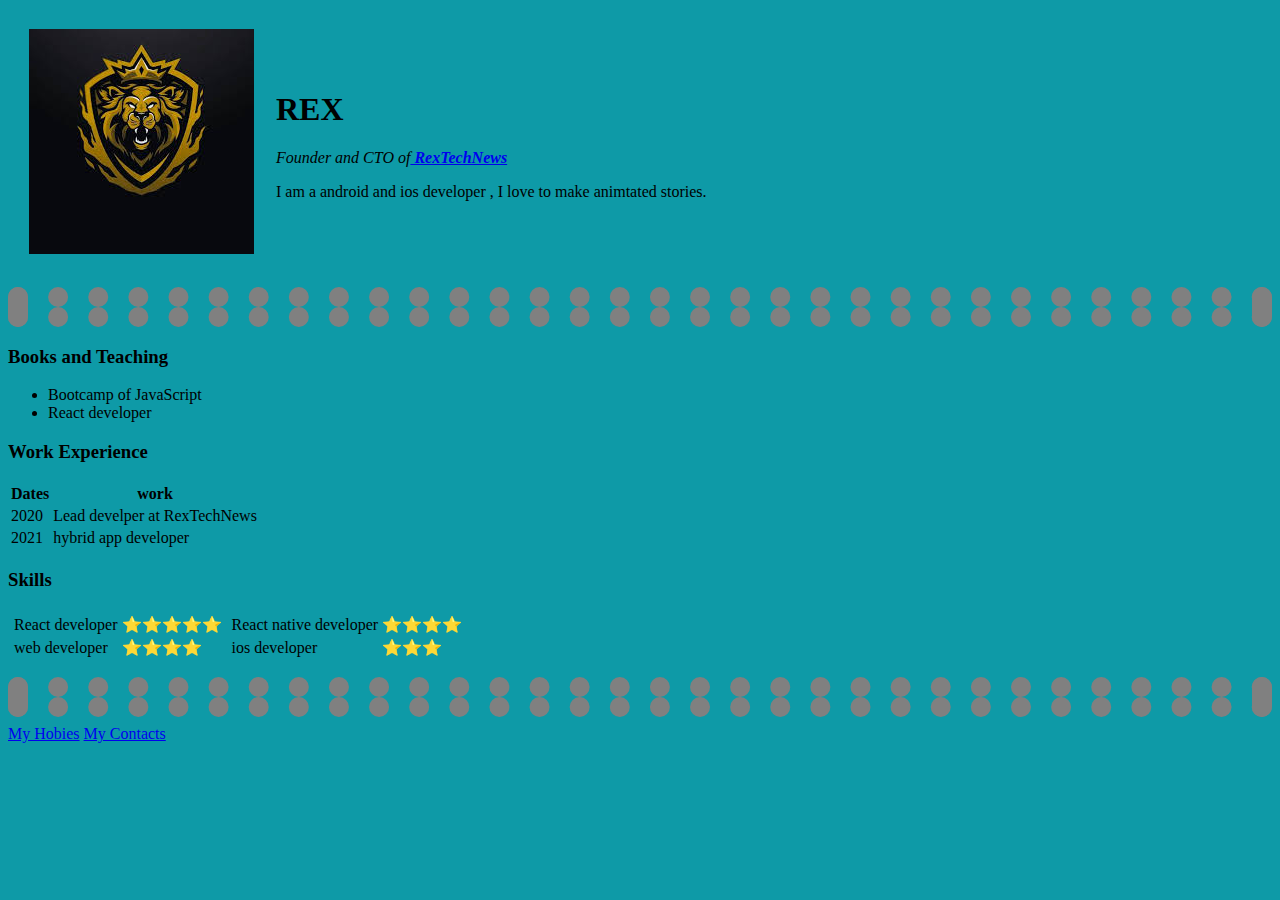
<file: index.html>
<!DOCTYPE html>
<html lang="en" dir="ltr">

<head>
  <meta charset="utf-8">
  <title>💖 Rajiv's Personal Site</title>

<link rel="stylesheet" href="css/styles.css">



</head>

<body>
  <table cellspacing=20>
    <tr>
      <td><img src="images/lion.jpg" alt="lion"></td>
      <td>
        <h1>REX</h1>
        <p><em>Founder and CTO of<a href="https://twitter.com/rextechnews"><strong> RexTechNews</strong></a></em></p>
        <p>
          I am a android and ios developer , I love to make animtated stories.
        </p>
      </td>
    </tr>

  </table>


  <hr />
  <h3>Books and Teaching</h3>

  <ul>
    <li>
      Bootcamp of JavaScript
    </li>
    <li>
      React developer
    </li>
  </ul>

  <h3>Work Experience</h3>

  <table>
    <thead>
      <th>Dates</th>
      <th>work</th>
    </thead>

    <tbody>
      <tr>
        <td>2020</td>
        <td>Lead develper at RexTechNews</td>
      </tr>
      <tr>
        <td>2021</td>
        <td>hybrid app developer </td>
      </tr>
    </tbody>
  </table>

  <h3>Skills</h3>

  <table>
    <tr>
      <td>
        <table>
          <tr>
            <td>React developer</td>
            <td> &#11088;&#11088;&#11088;&#11088;&#11088;</td>
          </tr>
          <tr>
            <td>web developer</td>
            <td> &#11088;&#11088;&#11088;&#11088;</td>
          </tr>
        </table>
      </td>
      <td>
        <table>
          <tr>
            <td>React native developer</td>
            <td> &#11088;&#11088;&#11088;&#11088;</td>
          </tr>
          <tr>
            <td>ios developer</td>
            <td> &#11088;&#11088;&#11088;</td>
          </tr>
        </table>
      </td>
    </tr>
  </table>

  <table>
    <tr>
      <td>

      </td>
    </tr>
  </table>





  <hr>
  <a href="MyHobies.html">My Hobies</a>
  <a href="MyContacts.html">My Contacts</a>

</body>

</html>
</file>
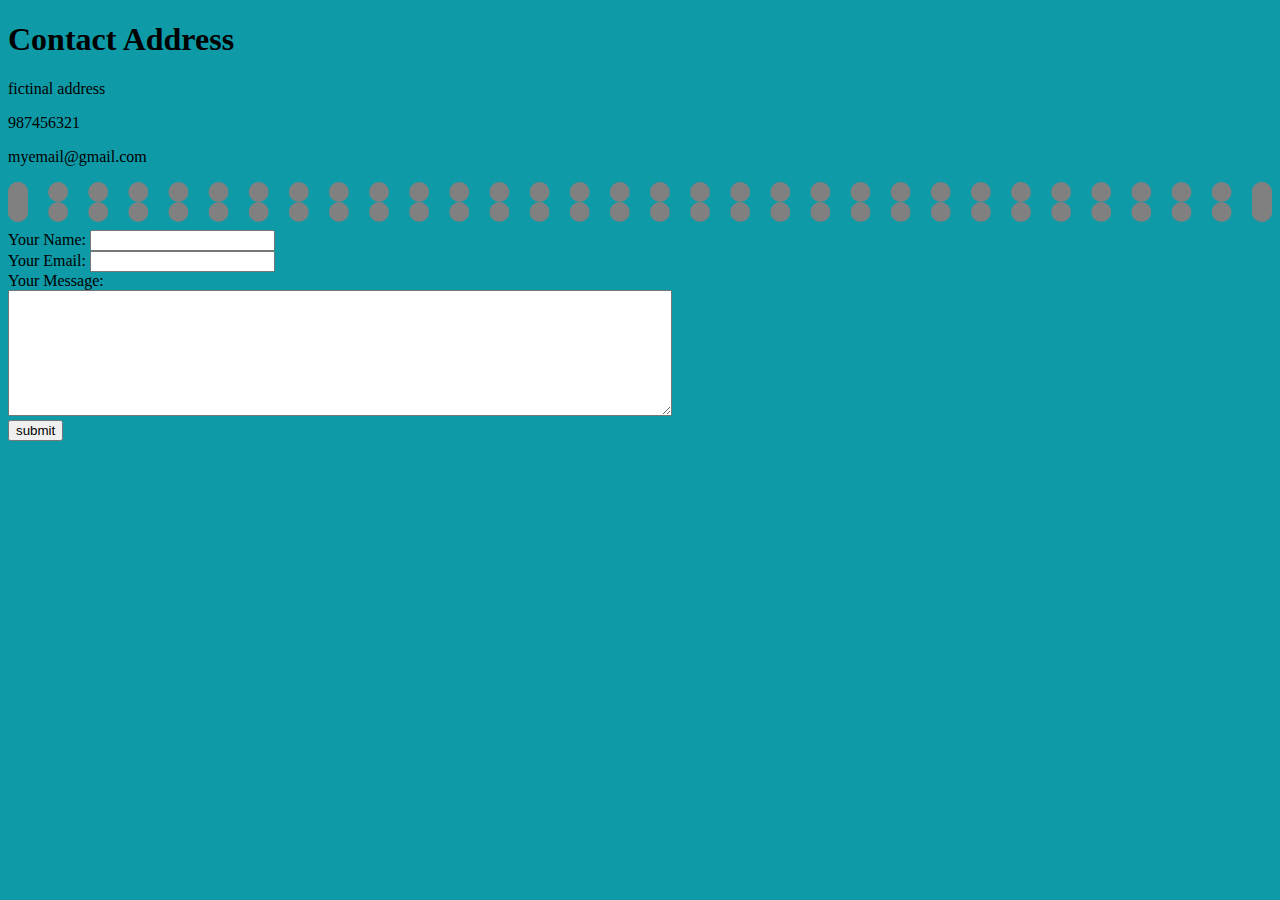
<file: MyContacts.html>
<!DOCTYPE html>
<html lang="en" dir="ltr">

<head>
  <meta charset="utf-8">
  <title>Contact Details</title>

<link rel="stylesheet" href="css/styles.css">


</head>

<body>
  <h1>Contact Address</h1>

  <p>fictinal address</p>
  <p>987456321</p>
  <p>myemail@gmail.com</p>
  <hr>

  <form action="mailto:r@gmail.com" method="post" enctype="text/plain">
    <label>Your Name:</label>
    <input type="text" name="yourName"><br>
    <label>Your Email:</label>
    <input type="email" name="yourEmail"><br>
    <label>Your Message:</label><br>
    <textarea name="yourMessage" rows="8" cols="80"></textarea><br>
    <input type="submit" name="" value="submit">


  </form>

</body>

</html>
</file>
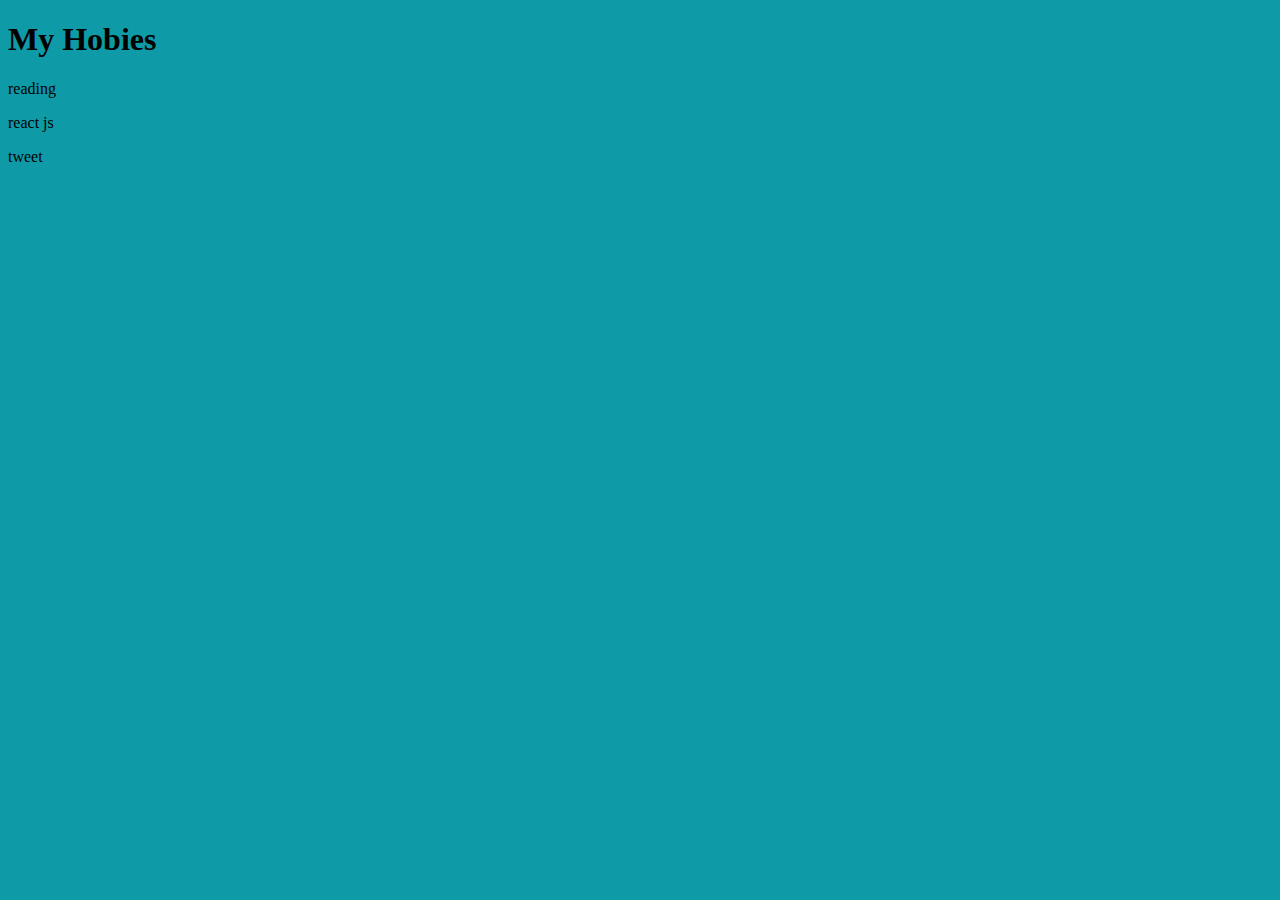
<file: MyHobies.html>
<!DOCTYPE html>
<html lang="en" dir="ltr">
  <head>
    <meta charset="utf-8">
    <title>Hobies</title>

<link rel="stylesheet" href="css/styles.css">

  </head>
  <body>
    <h1>My Hobies</h1>
    <p>reading</p>
    <p>react js</p>
    <p>tweet</p>
  </body>
</html>
</file>
<file: css/styles.css>
body{
    background-color: #0e9aa7;
  }

  hr{
    background-color: none;
    background-size: auto;
    border: 20px;
    border-style: dotted;
  }
</file>
